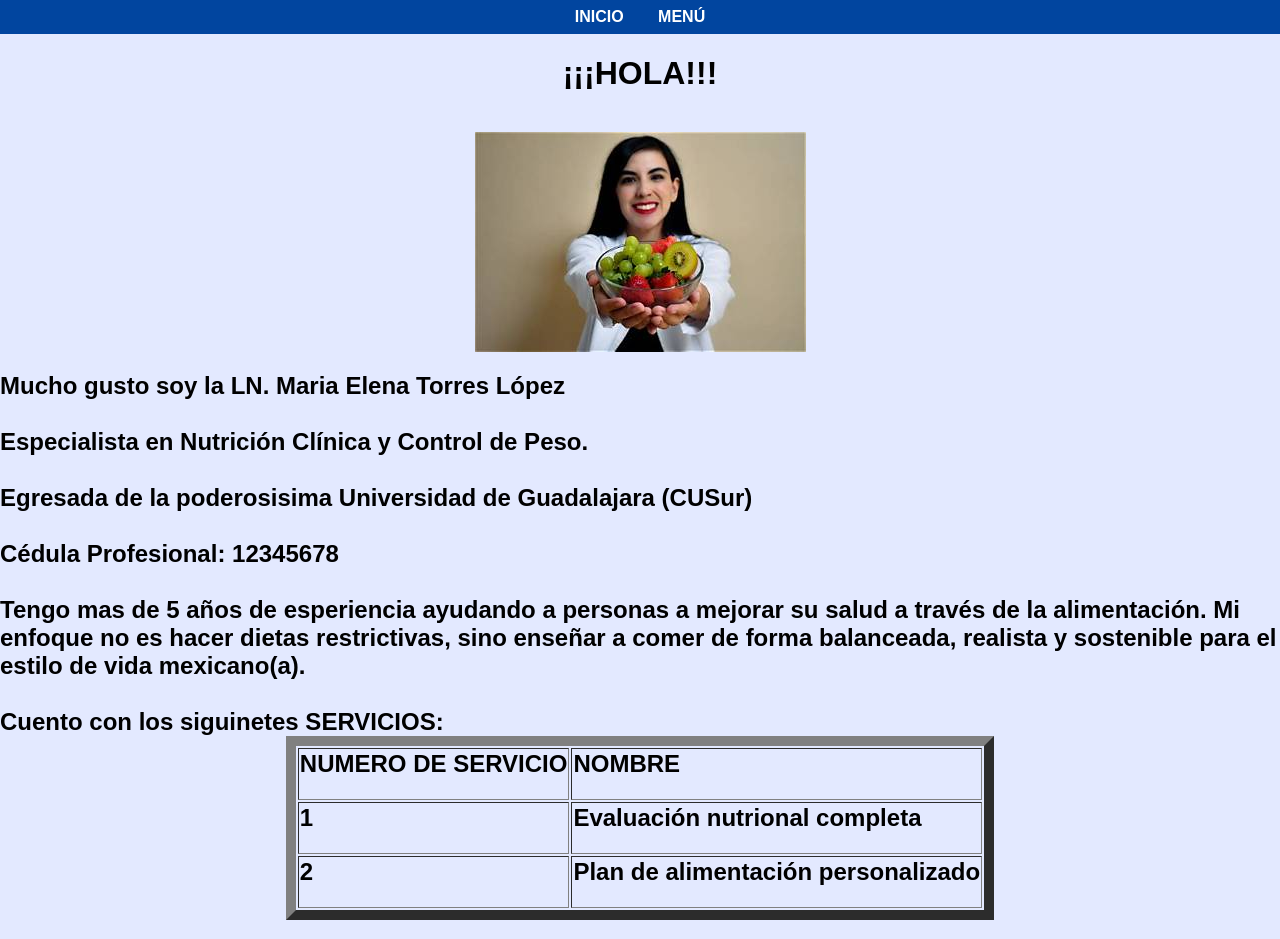
<file: index.html>
<html>
    <head>
        <title>NUTRICION</title>
        <link rel="stylesheet" href="estilos.css">
    </head>
    <body class='bodyo'>
        <center>
            <nav class='navbar'>
                <a href="index.html">INICIO</a>
                <a href="menu.html">MENÚ</a>
            </nav>
            <h1>¡¡¡HOLA!!!</h1> <br>
            <img src="1.jpeg">
        </center>
            <h2>Mucho gusto soy la LN. Maria Elena Torres López <br><br>
                Especialista en Nutrición Clínica y Control de Peso. <br><br>
                Egresada de la poderosisima Universidad de Guadalajara (CUSur) <br><br>
                Cédula Profesional: 12345678 <br><br>

                Tengo mas de 5 años de esperiencia ayudando a personas a mejorar su salud a través de la alimentación. Mi enfoque no es hacer dietas restrictivas, sino enseñar a comer de forma balanceada, realista y sostenible para el estilo de vida mexicano(a). <br><br>
                Cuento con los siguinetes SERVICIOS: <br>
                <center>
                <table border='10px'>
                    <tr>
                        <td><h2>NUMERO DE SERVICIO</h2></td>
                        <td><h2>NOMBRE</h2></td>
                    </tr>
                    <tr>
                        <td><h2>1</h2></td>
                        <td><h2>Evaluación nutrional completa</h2></td>
                    </tr>
                    <tr>
                        <td><h2>2</h2></td>
                        <td><h2>Plan de alimentación personalizado</h2></td>
                    </tr>
                </table>
                </center>
            </h2>
    </body>
</html>
</file>
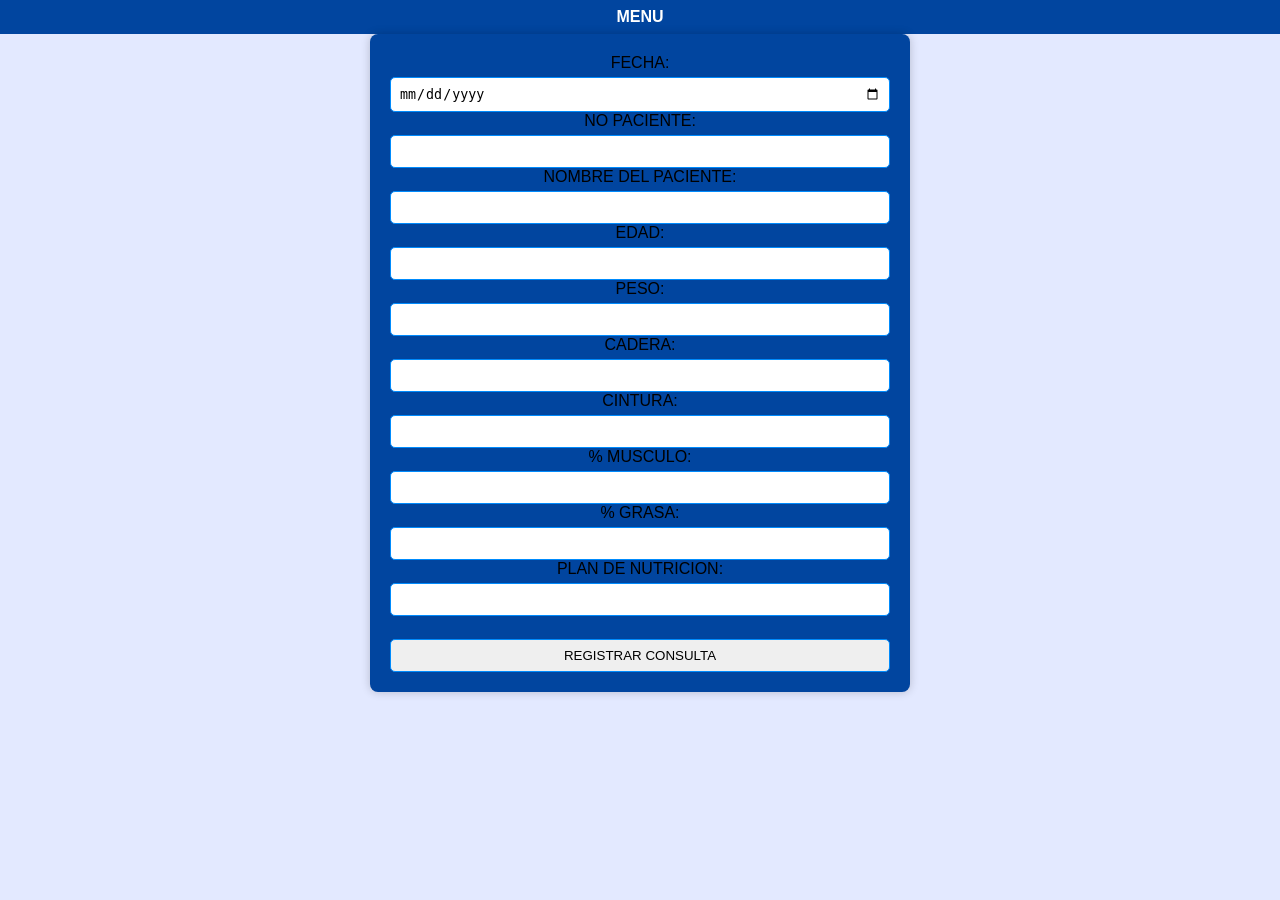
<file: consulta.html>
<html>
    <head>
        <title>NUTRICION</title>
        <link rel="stylesheet" href="estilos.css">
    </head>
    <body class='bodyo'>
        <center>
            <nav class='navbar'>
                <a href="menu.html">MENU</a>
            </nav>
            <form action="consulta.html" method="post">
            FECHA: <input type="date" name="FECHA"><br>
            NO PACIENTE: <input type="text" name="NO_PACIENTE"><br>
            NOMBRE DEL PACIENTE: <input type="text" name="NOMBRE_P"><br>
            EDAD: <input type="text" name="EDAD"><br>
            PESO: <input type="text" name="PESO"><br>
            CADERA: <input type="text" name="CADERA"><br>
            CINTURA: <input type="text" name="CINTURA"><br>
            % MUSCULO: <input type="text" name="MUSCULO"><br>
            % GRASA: <input type="text" name="GRASA"><br>
            PLAN DE NUTRICION: <input type="text" name="PLAN"><br><br>
            <input type="submit" value="REGISTRAR CONSULTA" ><br>
        </center>
    </body>
</html>
</file>
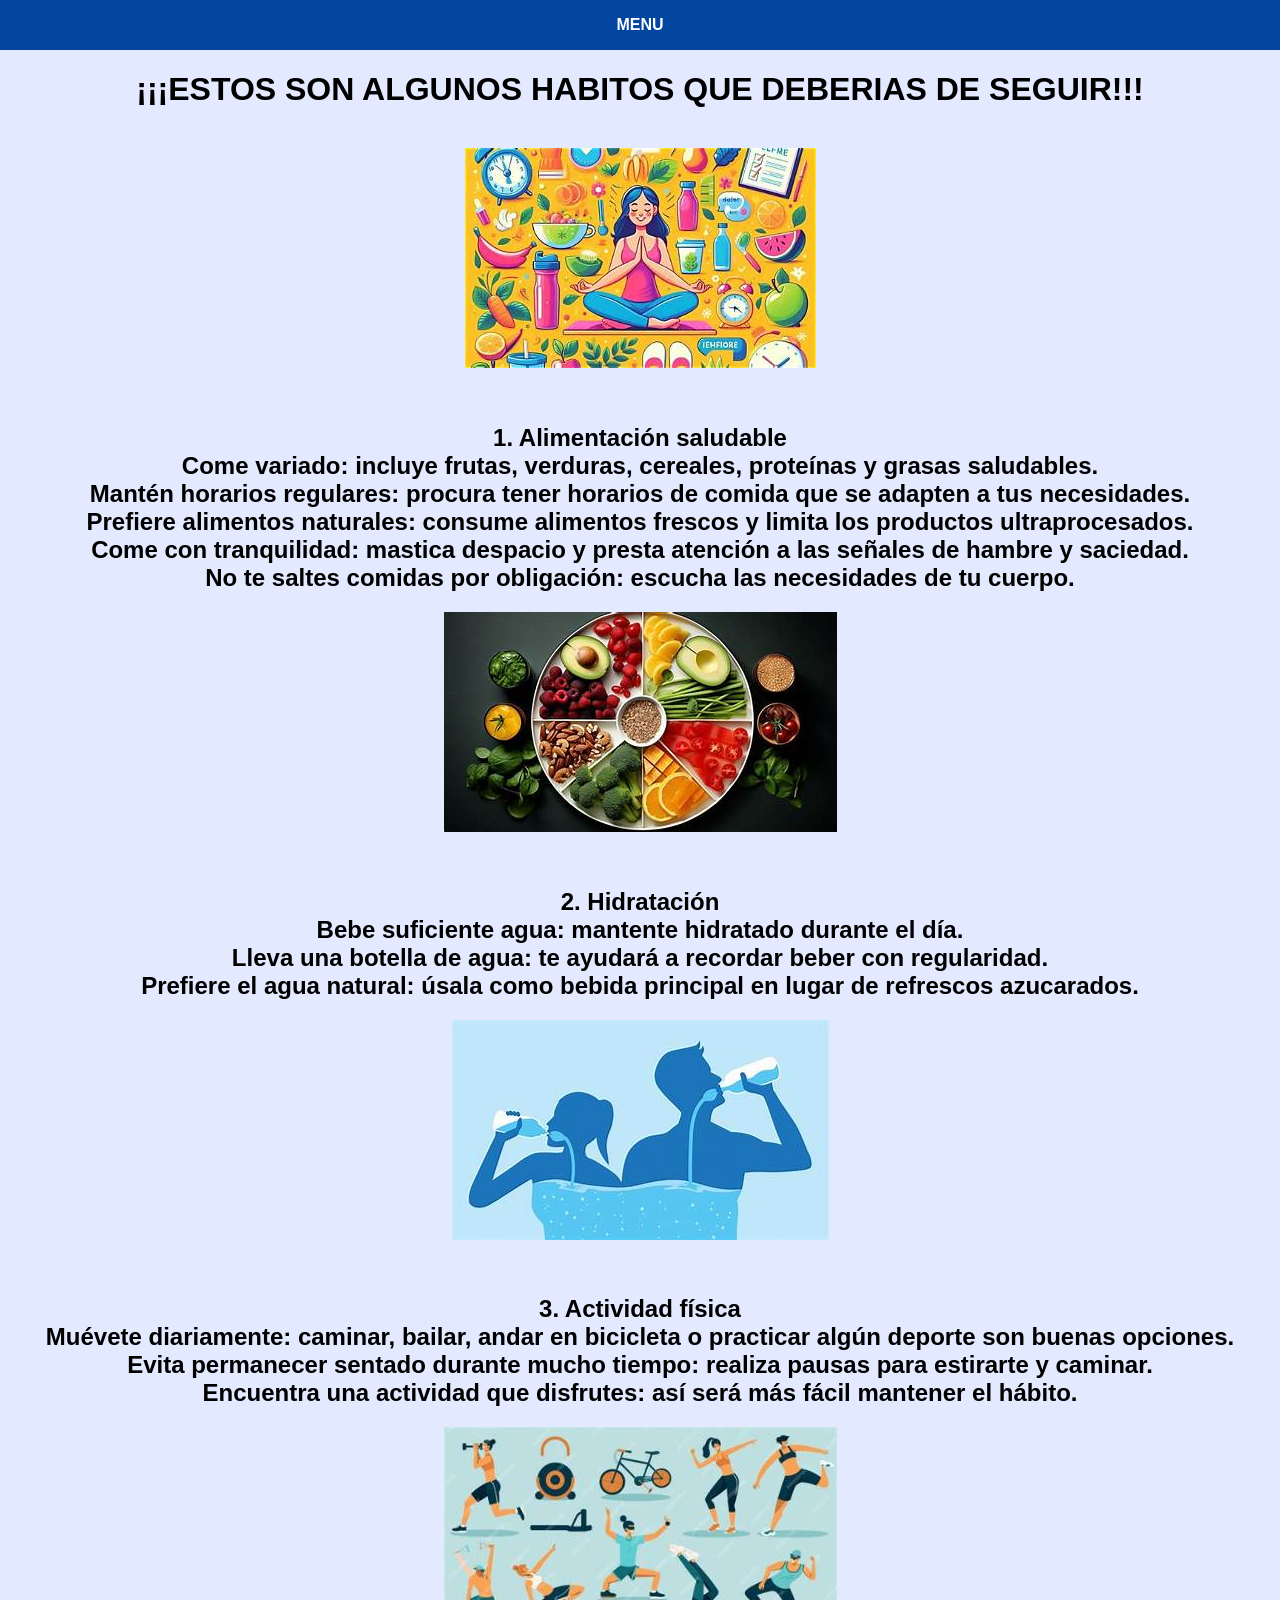
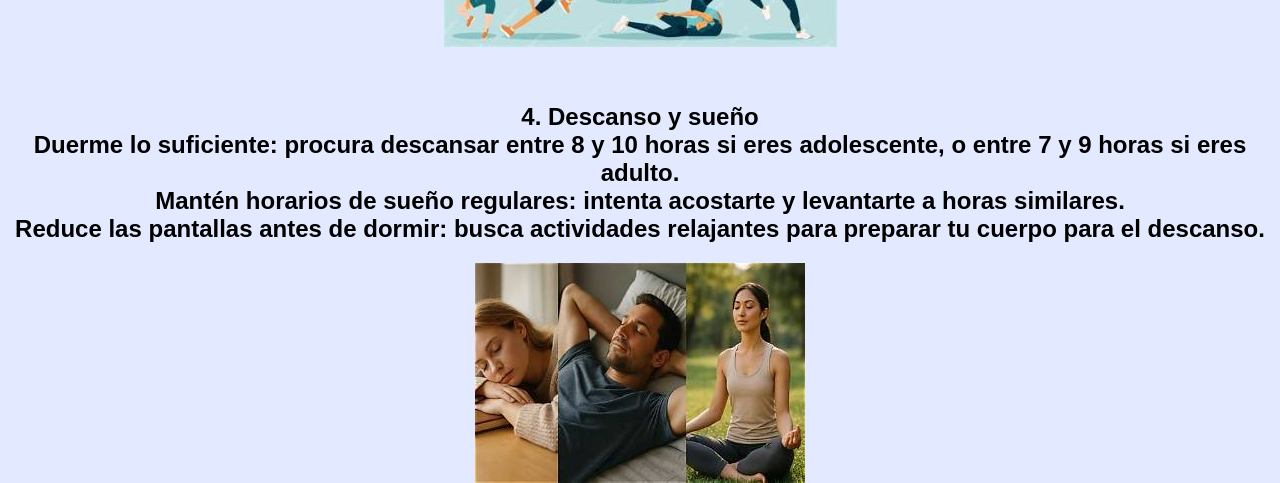
<file: habitos.html>
<html>
    <head>
        <title>NUTRICION</title>
        <link rel="stylesheet" href="estilos.css">
    </head>
    <body class='bodyo'>
        <center>
            <nav class='navbar'>
                <nav class='navbar'>
                <a href="menu.html">MENU</a>
            </nav>
            </nav>
            <h1>¡¡¡ESTOS SON ALGUNOS HABITOS QUE DEBERIAS DE SEGUIR!!!</h1> <br>
            <img src="2.jpeg"><br><br><br>
        </center>
            <center>
                <h2>1. Alimentación saludable <br>
                    Come variado: incluye frutas, verduras, cereales, proteínas y grasas saludables. <br>
                    Mantén horarios regulares: procura tener horarios de comida que se adapten a tus necesidades. <br>
                    Prefiere alimentos naturales: consume alimentos frescos y limita los productos ultraprocesados. <br>
                    Come con tranquilidad: mastica despacio y presta atención a las señales de hambre y saciedad. <br>
                    No te saltes comidas por obligación: escucha las necesidades de tu cuerpo. <br></h2>
                <img src="3.jpeg"><br><br><br>
                <h2>2. Hidratación <br>
                    Bebe suficiente agua: mantente hidratado durante el día. <br>
                    Lleva una botella de agua: te ayudará a recordar beber con regularidad. <br>
                    Prefiere el agua natural: úsala como bebida principal en lugar de refrescos azucarados. <br></h2>
                <img src="4.jpeg"><br><br><br>
                <h2>3. Actividad física <br>
                Muévete diariamente: caminar, bailar, andar en bicicleta o practicar algún deporte son buenas opciones. <br>
                Evita permanecer sentado durante mucho tiempo: realiza pausas para estirarte y caminar. <br>
                Encuentra una actividad que disfrutes: así será más fácil mantener el hábito.<br></h2>
                <img src="5.jpeg"><br><br><br>
                <h2>4. Descanso y sueño <br>
                    Duerme lo suficiente: procura descansar entre 8 y 10 horas si eres adolescente, o entre 7 y 9 horas si eres adulto. <br>
                    Mantén horarios de sueño regulares: intenta acostarte y levantarte a horas similares. <br>
                    Reduce las pantallas antes de dormir: busca actividades relajantes para preparar tu cuerpo para el descanso.<br></h2>
                <img src="6.jpeg">
            </center>
    </body>
</html>
</file>
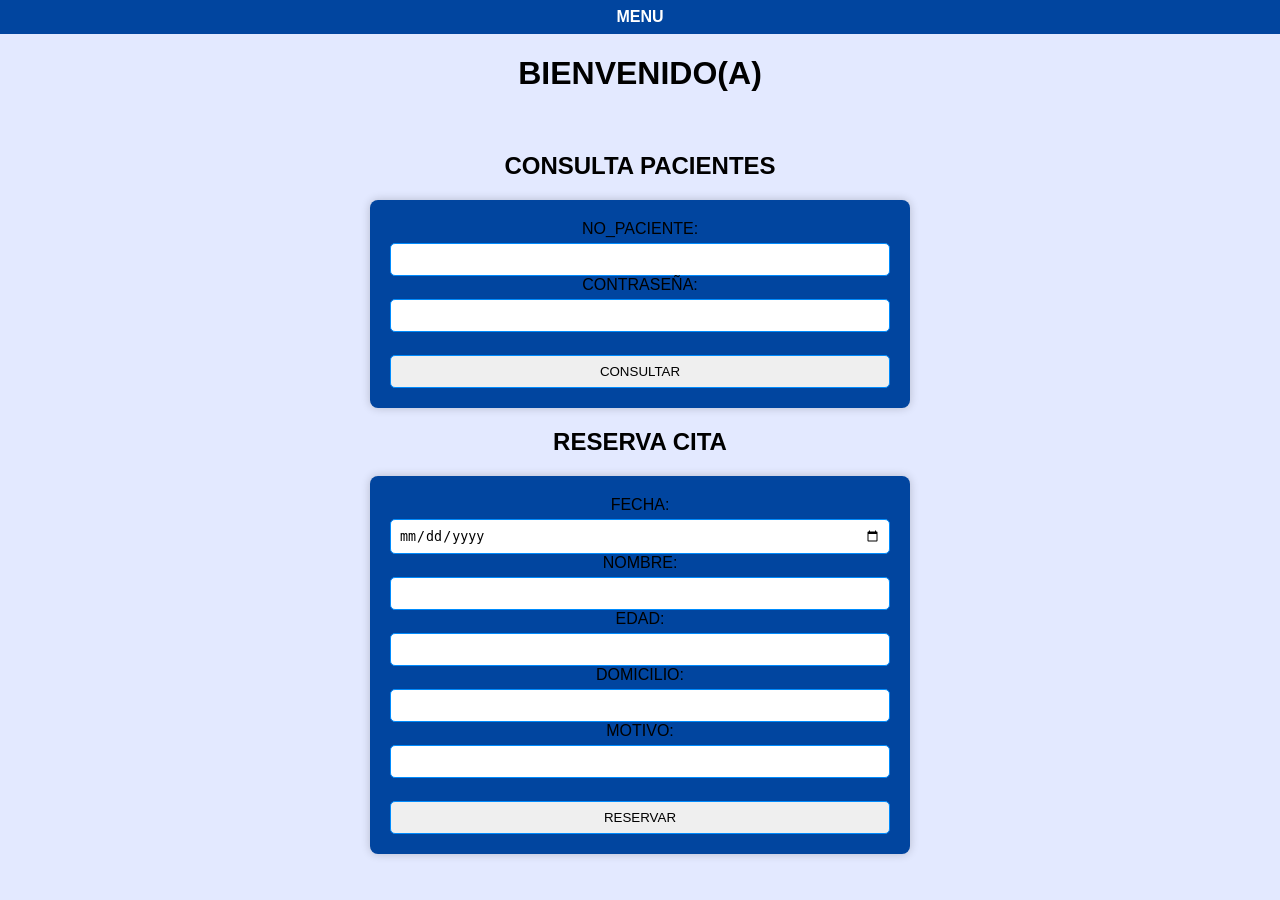
<file: pacientes.html>
<html>
    <head>
        <title>NUTRICION</title>
        <link rel="stylesheet" href="estilos.css">
    </head>
    <body class='bodyo'>
        <center>
            <nav class='navbar'>
                <a href="menu.html">MENU</a>
            </nav>
            <h1>BIENVENIDO(A)</h1> <br>
            <h2>CONSULTA PACIENTES</h2>
        <form action="pacientes.html" method="post">
            NO_PACIENTE: <input type="text" name="NO_ADORADORA"><br>
            CONTRASEÑA: <input type="text" name="N"><br><br>
            <input type="submit" value="CONSULTAR" ><br>
            </form>
            
            <h2>RESERVA CITA</h2>
            <form action="pacientes.html" method="post">
            FECHA: <input type="date" name="FECHA"><br>
            NOMBRE: <input type="text" name="NOMBRE"><br>
            EDAD: <input type="text" name="EDAD"><br>
            DOMICILIO: <input type="text" name="DOMICILIO"><br>
            MOTIVO: <input type="text" name="MOTIVO"><br><br>
            <input type="submit" value="RESERVAR" ><br>
        </center>
    </body>
</html>
</file>
<file: estilos.css>
/*Estilos para todo body*/
body {
    margin: 0;
    font-family:'Trebuchet MS', 'Lucida Sans Unicode', 'Lucida Grande', 'Lucida Sans', Arial, sans-serif;
    background-color: #e3e9ff; /*Color del fondo*/
    color: #000000;
}

/*Barra de navegacion superior*/
.navbar {
    background-color: #01459f; /*Color de barra de navegacion*/
    padding: 0.5em 0;
}

.navbar ul {
    list-style: none;
    margin: 0;
    padding: 0;
    display: flex; 
    justify-content: center;
}

.navbar li {
    margin: 0 15px;
}

.navbar a {
    text-decoration: none;
    color: white; /*Color de letra de la barra de navegacion*/
    font-weight: bold;
    padding: 10px 15px;
    transition: background-color 0.3s ease;
    border-radius: 5px;
}


.navbar a:hover {
    background-color: #035dd2; /*Color al pasar por encima de un boton de la barra de navegacion*/
    color: #000;
}

/*Barra de navegacion a la izquierda*/
.navbar2 {
    width: 250px;
    height: 100vh;
    background-color: #b15e00; /*Color de barra de navegacion*/
    padding-top: 20px;
    position: fixed;
    top: 0;
    left: 0;
}

.navbar2 a {
    display: block;
    text-decoration: none;
    color: white; /*Color de letra de la barra de navegacion*/
    font-weight: bold;
    padding: 10px 15px;
    transition: background-color 0.3s ease;
    border-radius: 5px;
}


.navbar2 a:hover {
    background-color: #e07802; /*Color al pasar por encima de un boton de la barra de navegacion*/
    color: #000;
}

/*Efecto de levantamiento al pasar por una imagen*/
.galeria img {
  transition: transform 0.5s ease, box-shadow 0.5s ease;
  transform-style: preserve-3d;
  border-radius: 10px;
  cursor: pointer;
}
.estilo1:hover {
  transform: rotateY(15deg) scale(1.1);
  box-shadow: 0 10px 20px rgba(0,0,0,0.3);
}

/*Formulario*/
form {
      background-color: #01459f; /*Color de formulario*/
      padding: 20px;
      border-radius: 8px;
      max-width: 500px;
      margin: auto;
      box-shadow: 0 0 10px rgba(0,0,0,0.2);
    }

    label {
      display: block;
      margin-top: 10px;
      font-weight: bold;
      color: #000000;
    }

    input, select {
      width: 100%;
      padding: 8px;
      margin-top: 5px;
      border: 1px solid #008bfc;
      border-radius: 5px;
    }

/*Botones*/
    .boton {
  color: white; /*Color de texto del boton*/
  text-decoration: none;
  padding: 15px;
  margin: 5px 10px;
  background-color: #3419e4; /*Color del boton*/
  border-radius: 5px;
  text-align: center;
  transition: transform 0.3s ease, background-color 0.3s ease;
}


.boton:hover {
  background-color: #5f47fb; /*Color al pasar por encima del boton*/
  transform: scale(1.1);
}

/*Tarjetas con informacion e imagen*/
.card {
      max-width: 200px;
      margin: auto;
      background-color: #ffffff;
      border-radius: 5px;
      box-shadow: 0 4px 10px rgba(0,0,0,0.2);
      overflow: hidden;
      transition: transform 0.3s ease;
    }

    .card:hover {
      transform: scale(1.03);
    }

    .card img {
      width: 100%;
      height: auto;
      display: block;
    }

    .card-content {
      padding: 10px;
    }

    .card-title {
      font-size: 1.5em;
      color: #000000;
      margin-bottom: 05px;
      text-align: center;
    }

    .card-description {
      font-size: 1em;
      color: #333;
      text-align: justify;
    }
</file>
